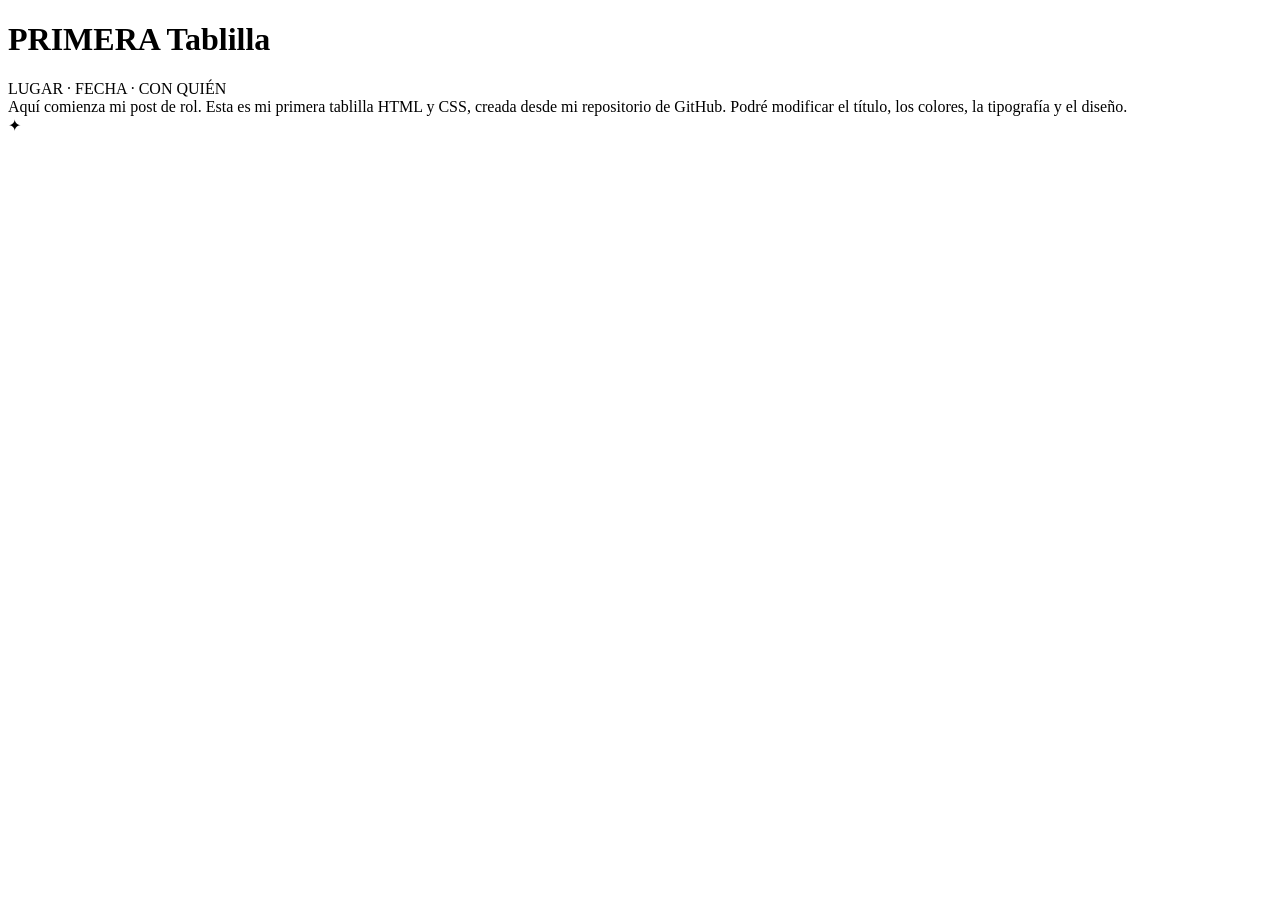
<file: index.html>
<!DOCTYPE html>
<html lang="es">

<head>
    <meta charset="UTF-8">

    <meta name="viewport" content="width=device-width, initial-scale=1.0">

    <title>Creyds | Primera tablilla</title>

    <link rel="stylesheet" href="estilos.css">
</head>

<body>

    <div class="creyds-rol">

        <h1>PRIMERA Tablilla</h1>

        <div class="creyds-datos">
            LUGAR · FECHA · CON QUIÉN
        </div>

        <div class="creyds-texto">
            Aquí comienza mi post de rol.

            Esta es mi primera tablilla HTML y CSS,
            creada desde mi repositorio de GitHub.

            Podré modificar el título, los colores,
            la tipografía y el diseño.
        </div>

        <div class="creyds-adorno">
            ✦
        </div>

    </div>

</body>

</html>
</file>
<file: estilos.css>
/* =====================================================
   CREYDS — NOIR
   VARIABLES Y CONFIGURACIÓN GENERAL
   ===================================================== */

.creyds-noir {

    /* Hereda el color establecido por Foroactivo */
    color: inherit;

    /* Fondo completamente transparente */
    background: transparent;

    /* Tipografías */
    font-family: Georgia, "Times New Roman", serif;

    /* Tamaño y espaciado general */
    font-size: 14px;
    line-height: 1.9;

    /* Dimensiones */
    width: 90%;
    max-width: 620px;
    margin: 35px auto;
    box-sizing: border-box;
}


.creyds-noir *,
.creyds-noir *::before,
.creyds-noir *::after {
    box-sizing: border-box;
}

.creyds-noir-title {
    padding: 0 10px;
    text-align: center;
}

.creyds-noir-title-inner {
    display: flex;
    align-items: center;
    justify-content: center;
    gap: 14px;
}

.creyds-noir-title h1 {
    margin: 0;
    /* Hereda el color del grupo */
    color: inherit;
    font-family: Arial, Helvetica, sans-serif;
    font-size: 24px;
    font-weight: bold;
    letter-spacing: 3px;
    line-height: 1.3;
    text-transform: uppercase;
}

.creyds-noir-title span {
    /* Hereda el color del grupo */
    color: inherit;
    font-family: Arial, Helvetica, sans-serif;
    font-size: 11px;
}


.creyds-noir-quote {
    margin-top: 16px;
    /* Hereda el color del foro */
    color: inherit;
    opacity: 0.65;
    font-family: Georgia, "Times New Roman", serif;
    font-size: 12px;
    font-style: italic;
    line-height: 1.7;
    text-align: center;

}
.creyds-noir-gap {
    height: 30px;
}


.creyds-noir-post {
    /* Usa el color heredado del grupo */
    border-top: 1px solid currentColor;
    border-bottom: 1px solid currentColor;
    background: transparent;
}

.creyds-noir-post-inner {
    display: grid;
    grid-template-columns: 25px minmax(0, 1fr);
    gap: 18px;
    padding: 28px 8px;
}

.creyds-noir-mark {
    padding-top: 4px;
    /* Hereda el color del grupo */
    color: inherit;
    font-size: 12px;
    line-height: 1;
}



.creyds-noir-content {
    min-width: 0;
}

.creyds-noir-text {
    /* Hereda el color del tema del foro */
    color: inherit;
    font-family: Georgia, "Times New Roman", serif;
    font-size: 14px;
    line-height: 1.9;
    text-align: justify;
}

.creyds-noir-text p {
    margin: 0 0 16px;
}

.creyds-noir-text p:last-child {
    margin-bottom: 0;
}


.creyds-noir-text strong,
.creyds-noir-text b {
    /* Hereda el color del grupo */
    color: inherit;
    font-weight: bold;
}

.creyds-noir-text em,
.creyds-noir-text i {
    color: inherit;
}



.creyds-noir-data {
    display: flex;
    align-items: center;
    justify-content: center;
    flex-wrap: wrap;
    gap: 12px;

    /* Color heredado del foro */
    color: inherit;
    font-family: Arial, Helvetica, sans-serif;
    font-size: 9px;
    letter-spacing: 1.2px;
    line-height: 1.6;
    text-align: center;
    text-transform: uppercase;
}

.creyds-noir-data-item {
    display: inline-flex;
    align-items: center;
    gap: 5px;
}



.creyds-noir-data-icon,
.creyds-noir-data-separator {
    /* Heredan el color del grupo */
    color: inherit;
}

.creyds-noir-data-icon {
    font-size: 11px;
}



.creyds-noir a {
    color: inherit;
    text-decoration: none;
}

.creyds-noir a:hover {
    text-decoration: underline;
}



.creyds-noir ::selection {
    background: currentColor;
    color: inherit;
}



@media (max-width: 480px) {
    .creyds-noir {
        width: 94%;
        margin: 20px auto;
    }

    .creyds-noir-title h1 {
        font-size: 19px;
        letter-spacing: 2px;
    }

    .creyds-noir-title-inner {
        gap: 9px;
    }

    .creyds-noir-post-inner {
        grid-template-columns: 15px minmax(0, 1fr);
        gap: 10px;
        padding: 22px 4px;
    }

    .creyds-noir-text {
        font-size: 13px;
        line-height: 1.8;
    }

    .creyds-noir-data {
        gap: 7px;
        font-size: 8px;
    }

}
</file>
